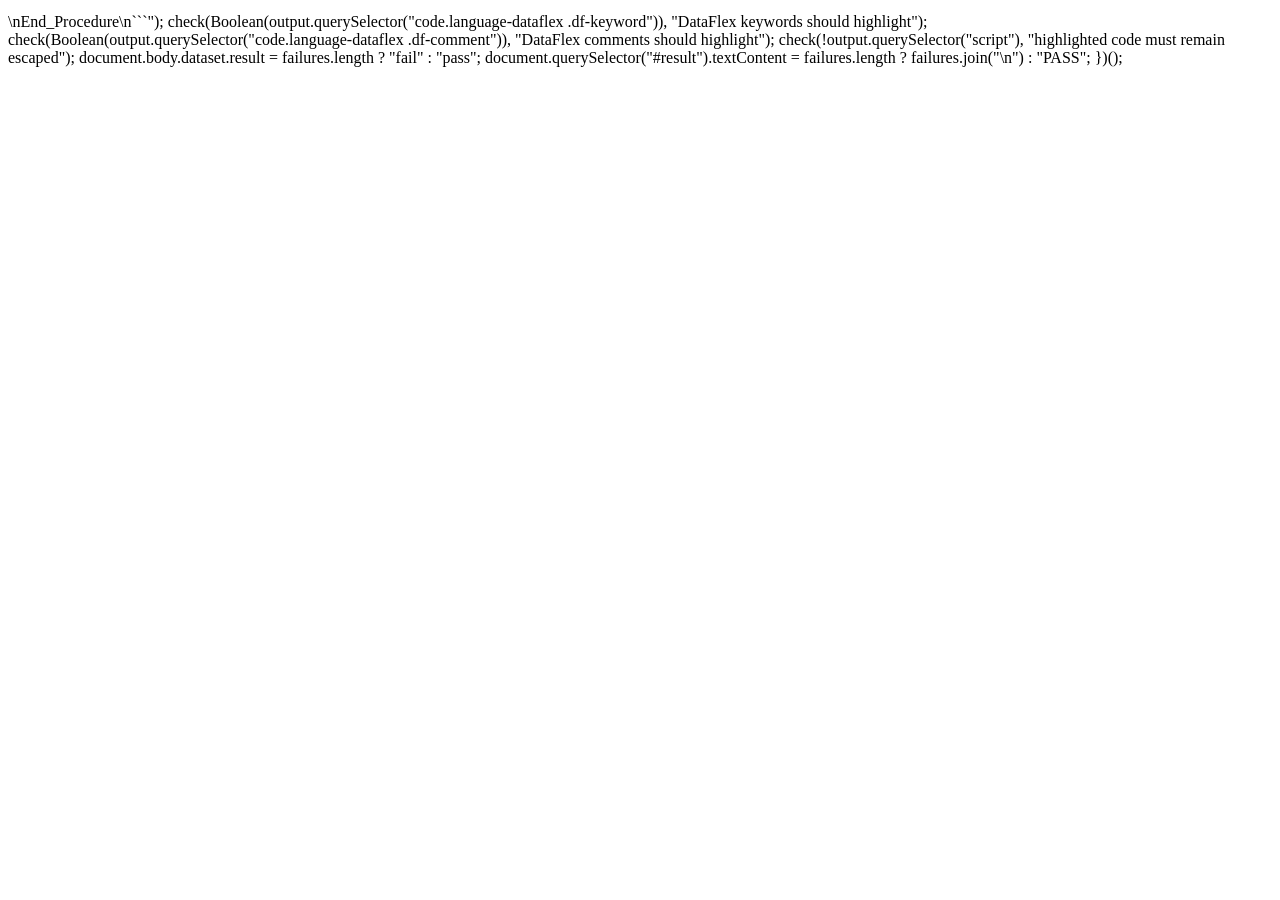
<file: Tests/renderer-security.html>
<!DOCTYPE html>
<html lang="en">
<head>
    <meta charset="UTF-8">
    <title>Markdown renderer security checks</title>
    <script src="../AppHtml/MarkdownEditor/vendor/marked-18.0.9.umd.js"></script>
    <script src="../AppHtml/MarkdownEditor/DataFlexHighlighter.js"></script>
    <script src="../AppHtml/MarkdownEditor/MarkdownRenderer.js"></script>
</head>
<body data-result="running">
    <pre id="result"></pre>
    <script>
        (() => {
            const failures = [];
            const check = (condition, message) => {
                if (!condition) failures.push(message);
            };
            const render = (source) => {
                const template = document.createElement("template");
                template.innerHTML = WebMarkdown.renderSafe(source);
                return template.content;
            };

            let output = render("# Safe heading\n\n[good](https://example.com)");
            check(Boolean(output.querySelector("h1")), "headings should render");
            check(output.querySelector("a")?.getAttribute("href") === "https://example.com", "HTTPS links should survive");

            output = render("[bad](javascript:alert(1))");
            check(!output.querySelector("a[href]"), "javascript links must lose href");

            output = render("[data](data:text/html,boom) [relative](/admin) [protocol-relative](//example.com)");
            check(!output.querySelector("a[href]"), "data and relative links must lose href");

            output = render("[encoded](jav&#x61;script:alert(1))");
            check(!output.querySelector("a[href]"), "entity-obfuscated javascript links must lose href");

            output = render("<scr" + "ipt>window.markdownPwned = true</scr" + "ipt>");
            check(!output.querySelector("script"), "raw script elements must not render");

            output = render("<img src=x onerror=alert(1)>\n\n![remote](https://example.com/x.png)");
            check(!output.querySelector("img"), "raw and Markdown images must not render");

            output = render("<svg onload=alert(1)><circle></circle></svg>");
            check(!output.querySelector("svg"), "SVG must not render");

            output = render("<iframe srcdoc=\"<scr" + "ipt>alert(1)</scr" + "ipt>\"></iframe><style>body{display:none}</style>");
            check(!output.querySelector("iframe, style, script"), "active raw HTML must not render");

            output = render("<a href=\"https://example.com\" onclick=\"alert(1)\" style=\"color:red\">safe text</a>");
            check(!output.querySelector("[onclick]"), "event attributes must not render");
            check(!output.querySelector("[style]"), "style attributes must not render");

            output = render("```dataflex\nProcedure Test\n    // <script>alert(1)</script>\nEnd_Procedure\n```");
            check(Boolean(output.querySelector("code.language-dataflex .df-keyword")), "DataFlex keywords should highlight");
            check(Boolean(output.querySelector("code.language-dataflex .df-comment")), "DataFlex comments should highlight");
            check(!output.querySelector("script"), "highlighted code must remain escaped");

            document.body.dataset.result = failures.length ? "fail" : "pass";
            document.querySelector("#result").textContent = failures.length ? failures.join("\n") : "PASS";
        })();
    </script>
</body>
</html>
</file>
